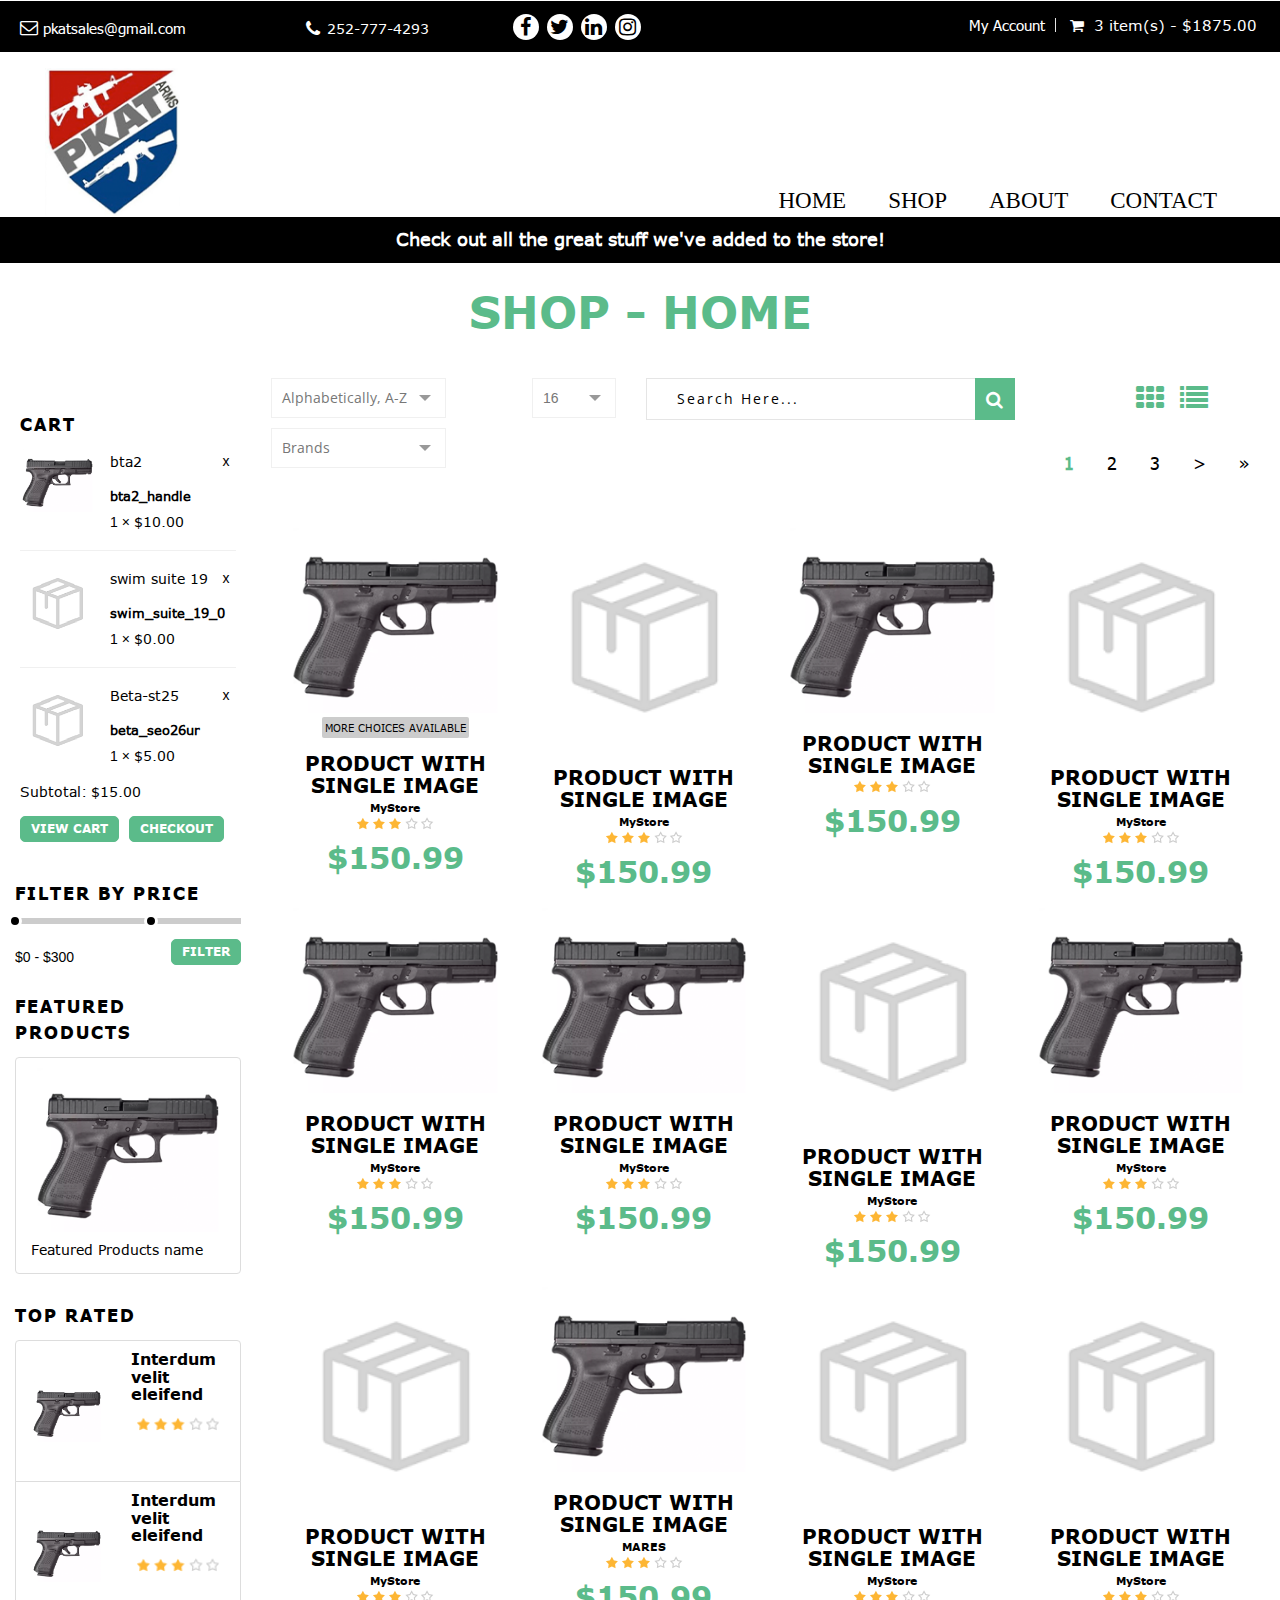
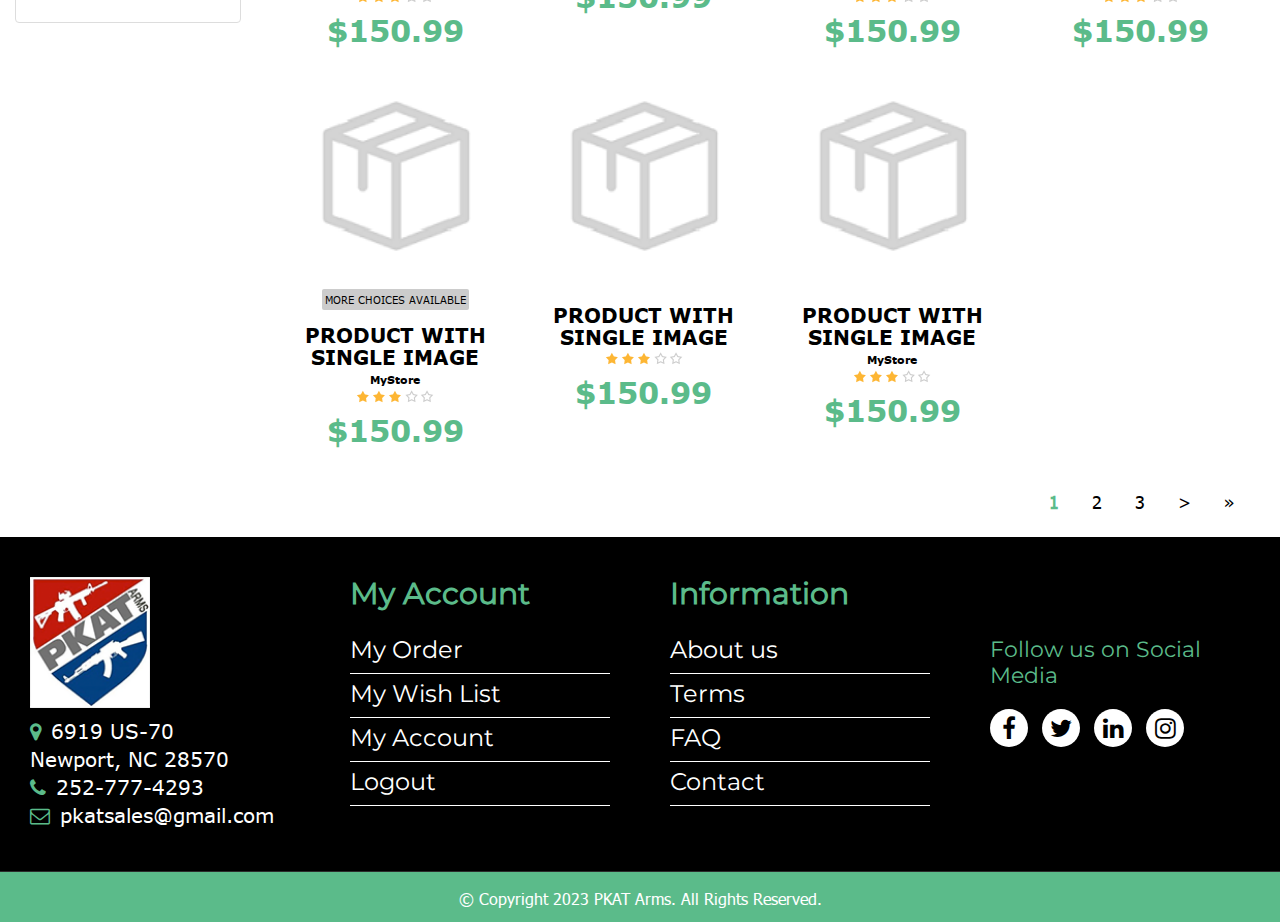
<file: shop.html>
<!DOCTYPE html>
<html lang="en">
    <head>
        <meta charset="utf-8">
      <meta http-equiv="X-UA-Compatible" content="IE=edge">
      <meta name="viewport" content="width=device-width, initial-scale=1">
      <meta name="description" content="">
      <meta name="keywords" content="">
      <title>PKAT Arms</title> 
      <link rel="shortcut icon" href="img/favicon.png">
      <link type="text/css" rel="stylesheet" href="css/font-awesome.min.css">
      <link type="text/css" rel="stylesheet" href="css/bootstrap.min.css">
      <link type="text/css" rel="stylesheet" href="css/owl.carousel.css">
      <link type="text/css" rel="stylesheet" href="css/magnific-popup.css">
      <link type="text/css" rel="stylesheet" href="css/main.css">
      <link type="text/css" rel="stylesheet" href="css/theme1.css">
      <!-- CSS media queries -->
      <link type="text/css" rel="stylesheet" href="css/media-queries.css">
      <link href="js/smMenu/jquery.smartmenus.bootstrap.css" rel="stylesheet">
      <link href="css/smartnav.css" rel="stylesheet">
      <link href="css/customStyles.css" rel="stylesheet">
	  <link rel="stylesheet" type="text/css" href="css/lightbox.css"/>
	  <link href="https://stackpath.bootstrapcdn.com/font-awesome/4.7.0/css/font-awesome.min.css" rel="stylesheet">
      <!-- HTML5 shim and Respond.js for IE8 support of HTML5 elements and media queries -->
      <!-- WARNING: Respond.js doesn't work if you view the page via file:// -->
      <!--[if lt IE 9]>
         <script src="https://oss.maxcdn.com/html5shiv/3.7.3/html5shiv.min.js"></script>
         <script src="https://oss.maxcdn.com/respond/1.4.2/respond.min.js"></script>
      <![endif]-->
	  <link href="https://fonts.googleapis.com/css?family=Open+Sans&display=swap" rel="stylesheet">
<link rel="preconnect" href="https://fonts.gstatic.com">
<link href="https://fonts.googleapis.com/css2?family=Roboto+Slab:wght@400;700&display=swap" rel="stylesheet"> 
<link rel="stylesheet" href="css/custom__pkat__stylesheet.css">
    </head>
    <body class="products">
        
        
        <div id="wrapper" class="main-wrapper">
            <!-- 
            Navigation
            ==================================== -->
            <header id="head" class="sticky-header">
                <div class="header-top primary">
                  <div class="container">
                     <div class="row">
                        <div class="col-lg-8 col-md-8 col-sm-8 col-xs-12">
                           <div class="row">
                              <div class="col-xs-12 col-md-4 pull-left quick-contact">
                                 <i class="fa fa-envelope-o"></i>
                                 <p><span></span><a href="mailto:pkatsales@gmail.com">pkatsales@gmail.com</a>
                                 </p>
                              </div>
                              <div class="col-xs-12 col-md-3 pull-left quick-contact phone">
                                 <i class="fa fa-phone"></i>
                                 <p><span>252-777-4293</span></p>
                              </div>
                              <div class="col-xs-12 col-md-2 pull-left socialkt" id="social">
                                 <ul class="pull-left social-links text-center">
                                    <li><a href="#"><i class="fa fa-facebook"></i></a></li>
                                    <li><a href="#"><i class="fa fa-twitter"></i></a></li>
                                    <li><a href="#"><i class="fa fa-linkedin"></i></a></li>
                                    <li><a href="#"><i class="fa fa-instagram"></i></a></li>
                                 </ul>
                              </div>
                           </div>
                        </div>
                        <div class="col-xs-12 col-sm-4 col-md-4 col-lg-4 topRight">
                           <nav class="top-nav dropdown type2">
                              <ul class="text-right">
                                 <li class="myacc">
                                    <a href="#">My Account</a>
                                    <ul class="submenu text-left">
                                       <li><a href="#" data-toggle="modal" data-target="#myModal">Register <span><i class="fa fa-edit"></i></span></a></li>
                                       <li><a href="#">Login <span><i class="fa fa-lock"></i></span></a></li>
                                    </ul>
                                 </li>
                                 <li class="cart cartWidgetInner">
                                    <a href="#">
                                       <i class="fa fa-shopping-cart"></i>&nbsp;
                                       <span>3 item(s) - $1875.00</span>
                                    </a>
                                    <ul class="submenu product_list_widget text-left">
                                       <!-- .product item -->
                                       <li>
                                          <a href="#" class="thumb">
                                             <img src="img/product-1.png" alt="">
                                          </a>
                                          <div class="pdDesc">
                                             <a href="#">Cool Item 1</a>
                                             <a href="#" class="remove">x</a>
                                             <div class="variation">
                                                <strong>Size :</strong> <span>Small</span>
                                             </div>
                                             <span class="quantity">1 × <span class="amount">$625.00</span></span>
                                          </div>
                                       </li>
                                       <li>
                                          <a href="#" class="thumb">
                                             <img src="img/product-1.png" alt="">
                                          </a>
                                          <div class="pdDesc">
                                             <a href="#">Cool Item 1</a>
                                             <a href="#" class="remove">x</a>
                                             <div class="variation">
                                                <strong>Size :</strong> <span>Small</span>
                                             </div>
                                             <span class="quantity">1 × <span class="amount">$625.00</span></span>
                                          </div>
                                       </li>
                                       <li>
                                          <a href="#" class="thumb">
                                             <img src="img/product-1.png" alt="">
                                          </a>
                                          <div class="pdDesc">
                                             <a href="#">Cool Item 1</a>
                                             <a href="#" class="remove">x</a>
                                             <div class="variation">
                                                <strong>Size :</strong> <span>Small</span>
                                             </div>
                                             <span class="quantity">1 × <span class="amount">$625.00</span></span>
                                          </div>
                                       </li>
                                       <!-- // .product item -->
                                       <!-- .product item -->
      
      
                                       <!-- // product list -->
                                       <li class="total">
                                          <span>Subtotal: </span>
                                          <span class="amount">&nbsp;$1875.00</span>
                                       </li>
                                       <li class="buttons">
                                          <a href="#" class="btn btn-gold-border">View Cart</a>
                                          <a href="#" class="btn btn-gold-border">Checkout</a>
                                       </li>
                                       <!-- // .product item -->
                                    </ul>
                                 </li>
                              </ul>
                           </nav>
                        </div>
                     </div>
                  </div>
               </div>
      
               <div class="row HeaderMenu">
                  <div class="col-xs-12">
                     <!--Start nav-->
                     <div class="navbar-default" role="navigation">
                        <div class="container">
                           <div class="navbar-header">
                              <button type="button" class="navbar-toggle" data-toggle="collapse"
                                 data-target=".navbar-collapse">
                                 <span class="sr-only">Toggle navigation</span>
                                 <span class="icon-bar"></span>
                                 <span class="icon-bar"></span>
                                 <span class="icon-bar"></span>
                              </button>
                              <a class="navbar-brand" href="index.html">
                                 <img src="img/logo.png" alt="Logo">
                              </a>
                           </div>
                           <div class="navbar-collapse collapse">
                              <!-- Left nav -->
                              <ul class="nav navbar-nav navbarRight">
                                 <li><a href="index.html" class="current-active">Home</a> </li>
                                 <li><a href="shop.html">Shop</a></li>
                                 <!-- <li>
                                    <a href="#">Services <span class="caret"></span></a>
                                    <ul class="dropdown-menu">
                                       <li><a href="#">Our Services</a></li>
                                       <li><a href="#">The Simulator</a></li>
                                       <li><a href="#">Parties & Events</a></li>
                                    </ul>
                                 </li> -->
                                 <li><a href="about-us.html">About</a></li>
                                 <li><a href="contact.html">Contact</a> </li>
                              </ul>
                              <!--Dropdown Menus UL-->
                           </div>
                           <!--/.nav-collapse -->
                        </div>
                        <!--/.container -->
                     </div> <!-- Main Navbar Div ENDS-->
                  </div>
               </div>
             </header>
         <!--
            End Navigation
            ==================================== -->
            <!--
                Home slider
                ==================================== -->
                <div id="slider" class="sitemessage  slider-wrapper relative overflow-hidden slide-overlay clb" >
                    <div class="col-xs-12 col-sm-12 col-md-12 col-lg-12" id="abovetext">
                            <div class="message" id="sitemessage">
                                            <p>Check out all the great stuff we've added to the store!</p>
                                        </div>
                    </div>	
                </div>  <!-- // #start -->
                <!--
                End Home slider
                ==================================== -->
        <!-- // shop breadcrumb -->
                <section class="product-category-page">
                    <div class="container">
                        <div class="text-center" id="storecat">

                        <h2>Shop - Home</h2>
                        </div>
                        <div class="row">
                            <div class="col-xs-12 col-sm-4 col-md-3">
                                <div id="secondary" class="widget-area" role="complementary">
                                    <!-- .widget -->
                                   
									
								    
									
									
									<aside class="widget cartWidget">
							<h3 class="widget-title">Cart</h3>
							<div class="cartWidgetInner">
								<ul class="product_list_widget">
																			<li>
											<a href="/products/bta2_handle" class="thumb">
												 <img src="img/product-1.png" alt="" class="sidebar_img">
											</a>
											<div class="pdDesc">
												 <a href="/products/bta2_handle">bta2</a>
												 <a href="javascript:void(0)" onclick="deleteFromCartTop('5d0b5a91-5e90-4055-9dd9-7db9ac1f1040', this)" class="remove btn-remove-cart-top">x</a>
												 <div class="variation">
													  <strong>bta2_handle</strong>
												 </div>
												 <span class="quantity">1 × <span class="amount">$10.00</span></span>
											</div>
									  </li>
																				<li>
											<a href="/products/swim_suite_19_0" class="thumb">
												 <img src="img/no-product.png" alt="" class="sidebar_img">
											</a>
											<div class="pdDesc">
												 <a href="/products/swim_suite_19_0">swim suite 19</a>
												 <a href="javascript:void(0)" onclick="deleteFromCartTop('5ceb9f05-c7ac-45a7-8b6c-7454ac1f1040', this)" class="remove btn-remove-cart-top">x</a>
												 <div class="variation">
													  <strong>swim_suite_19_0</strong>
												 </div>
												 <span class="quantity">1 × <span class="amount">$0.00</span></span>
											</div>
									  </li>
																				<li>
											<a href="/products/beta_seo26ur" class="thumb">
												 <img src="img/no-product.png" alt="" class="sidebar_img">
											</a>
											<div class="pdDesc">
												 <a href="/products/beta_seo26ur">Beta-st25</a>
												 <a href="javascript:void(0)" onclick="deleteFromCartTop('5cb98c68-5434-4a49-a4ba-5e86ac1f1040', this)" class="remove btn-remove-cart-top">x</a>
												 <div class="variation">
													  <strong>beta_seo26ur</strong>
												 </div>
												 <span class="quantity">1 × <span class="amount">$5.00</span></span>
											</div>
									  </li>
																		</ul>
								<!-- // product list -->
								<p class="total">
									<span>Subtotal:</span>
									<span class="amount">$15.00</span>
								</p>
								<p class="buttons">
									<a href="cart.html" class="btn btn-ash-border">View Cart</a>
																				<a href="checkout.html" class="btn btn-ash-border btn_place_order">Checkout</a>
																		</p>
							</div>
						</aside>
									
									
                                    <!-- // cart widget -->
                                    <!-- .widget -->
                                    
                                    <!-- // product category -->
                                    <!-- .widget -->
                                    <aside class="price-filter-widget widget">
                                        <h3 class="widget-title">Filter by Price</h3>
                                        <div class="price-range-wrapper">
                                            <div class="priceRange"></div>
                                            <div class="price-slider-amount clear">
                                            <label for="amount">Price:</label>
                                            <input type="text" id="amount" readonly>
                                            <a href="#" class="btn btn-ash-border pull-right">Filter</a>
                                            </div>
                                        </div>
                                    </aside>
                                    <!-- .widget -->
                                    <aside class="widget desktop-v-featured_products">
                                        <h3 class="widget-title">Featured Products</h3>
                                        <ul class="list-group widget-img-slideshow">
                                            <li class="list-group-item">
                                                <img src="img/product-1.png" alt="" class="img-responsive">
                                                <p>Featured Products name</p>
                                            </li>
                                           
                                        </ul>
                                    </aside>
                                    <!-- end .widget -->
                                    <!-- .widget -->
                                    <aside class="widget">
                                        <h3 class="widget-title">Top Rated</h3>
                                        <ul class="list-group">
                                            <li class="list-group-item">
                                                <div class="widgetProduct">
                                                    <div class="media">
                                                        <div class="media-left">
                                                            <a href="#">
                                                                <img alt="" src="img/product-1.png" class="media-object">
                                                            </a>
                                                        </div>
                                                        <div class="media-body">
                                                            <h4 class="media-heading"><a href="#">Interdum velit
                                                                    eleifend</a></h4>
                                                            <p class="rating"><img src="img/star.png" alt=""></p>
                                                            <span class="price">$55</span>
                                                        </div>
                                                    </div>
                                                </div>
                                            </li>
                                            <li class="list-group-item">
                                                <div class="widgetProduct">
                                                    <div class="media">
                                                        <div class="media-left">
                                                            <a href="#">
                                                                <img alt="" src="img/product-1.png" class="media-object">
                                                            </a>
                                                        </div>
                                                        <div class="media-body">
                                                            <h4 class="media-heading"><a href="#">Interdum velit
                                                                    eleifend</a></h4>
                                                            <p class="rating"><img src="img/star.png" alt=""></p>
                                                            <span class="price">$55</span>
                                                        </div>
                                                    </div>
                                                </div>
                                            </li>
                                           
                                        </ul>
                                    </aside>
                                    <!-- end .widget -->
                                </div>
                                <!-- // widget-area -->
                            </div>
                            <!-- // col-sm-3 -->
                            <div class="col-xs-12 col-sm-12 col-md-9">
                                <div class="productDisplayType">
   
   <div class="row">
      <input type="hidden" id="filtered_products_section" value="div">
      <div class="col-xs-12 col-sm-4 col-md-3">
         <div class="productSorting">
            <div id="sbHolder_18994987" class="sbHolder"><a id="sbToggle_18994987" href="#" class="sbToggle"></a><a id="sbSelector_18994987" href="#" class="sbSelector sbFocus">Alphabetically, A-Z</a><ul id="sbOptions_18994987" class="sbOptions" style="display: none;"><li><a href="#name_asc" rel="name_asc" class="sbFocus">Alphabetically, A-Z</a></li><li><a href="#name_desc" rel="name_desc">Alphabetically, Z-A</a></li><li><a href="#price_asc" rel="price_asc">Price, Low to high</a></li><li><a href="#price_desc" rel="price_desc">Price, High to low</a></li><li><a href="#created_desc" rel="created_desc">Newest first</a></li><li><a href="#created_asc" rel="created_asc">Oldest first</a></li></ul></div>
         </div>
      </div>
      
      
               
      
      <div class="hidden-xs hidden-sm col-md-2">
         <div class="productLimiter clear">
            <label for="productlimiter">Show :</label>
            <select name="productlimiter" id="productlimiter" class="" sb="54963162" style="display: none;">              
            <option value="15">15</option><option value="25">25</option><option value="50">50</option><option value="75">75</option><option value="100">100</option><option value="125">125</option></select><div id="sbHolder_54963162" class="sbHolder"><a id="sbToggle_54963162" href="#" class="sbToggle"></a><a id="sbSelector_54963162" href="#" class="sbSelector">16</a><ul id="sbOptions_54963162" class="sbOptions" style="display: none;"><li><a href="#16" rel="16" class="sbFocus">16</a></li><li><a href="#25" rel="25">25</a></li><li><a href="#50" rel="50">50</a></li><li><a href="#75" rel="75">75</a></li><li><a href="#100" rel="100">100</a></li><li><a href="#125" rel="125">125</a></li></ul></div>
         </div>
      </div>
      <div class="col-xs-12 col-sm-12 col-md-7 clear filter_sf" id="filter_sf">
        <div class="row">
         <div class="col-xs-12 col-sm-8 col-md-8">
         <div class="productLimiter clear">
            <form action="#" method="post" class="blog-search" id="part_search_form">
				<input type="text" value="" name="search_part" id="search_part" class="search-input partSearch ui-autocomplete-input" placeholder="Search Here..." autocomplete="off">
				<button type="button" id="part_search_button" class="productSearch_button search-sub">
				<i class="fa fa-search"></i>
				</button>
			</form>
         </div>
         </div>
         
         <!--nav class="woocommerce-pagination">
            <ul class="page-numbers text-right">
                <li><span class="current">1</span></li>
                <li><a href="#">2</a></li>
                <li><a href="#">3</a></li>
                <li><a href="#">→</a></li>
            </ul>
         </nav-->
         <div class="col-xs-12 col-sm-4 col-md-4">
			<nav class="productViewToggle">
				<a href="shop.html" class="gridView"><i class="fa fa-th"></i></a>
				<a href="listview.html" class="listView"><i class="fa fa-list"></i></a>
			</nav>
         </div>
        </div>
         <!--nav class="woocommerce-pagination">
            <ul class="page-numbers text-right">
               <li><span class="current">1</span></li>
               <li><a href="#">2</a></li>
               <li><a href="#">3</a></li>
               <li><a href="#">&rarr;</a></li>
            </ul>
         </nav-->
      </div>
   </div>
   <div class="row">
      <div class="col-xs-12 col-sm-4 col-md-3 ">
         <div class="productSorting">
            <div class="productSorting">
            <div id="sbHolder_52447504" class="sbHolder"><a id="sbToggle_52447504" href="#" class="sbToggle"></a><a id="sbSelector_52447504" href="#" class="sbSelector">Brands</a><ul id="sbOptions_52447504" class="sbOptions" style="top: 26px; max-height: 1369px; display: none;"><li><a href="#name_asc" rel="name_asc" class="sbFocus">brand1</a></li><li><a href="#name_desc" rel="name_desc">brand2</a></li><li><a href="#price_asc" rel="price_asc">brand3</a></li><li><a href="#price_desc" rel="price_desc">brand4</a></li><li><a href="#created_desc" rel="created_desc">brand5</a></li><li><a href="#created_asc" rel="created_asc">brand6</a></li></ul></div>
            <!--select name="productsorting" id="productsorting" class="selectbox">
               <option value="default" selected="selected">Default sorting</option>
               <option value="price">Sort by price: low to high</option>
               <option value="price-desc">Sort by price: high to low</option>
            </select-->
         </div>
            
         </div>
      </div>
	  
	    <!-- .widget -->
		<aside class="widget mobile-v-featured_products">
			<h3 class="widget-title">Featured Products</h3>
			<ul class="list-group widget-img-slideshow">
				<li class="list-group-item">
					<img src="img/product-1.png" alt="" class="img-responsive">
					<p>Featured Products name</p>
				</li>
			   
			</ul>
		</aside>
		<!-- end .widget -->
	  
	  <div class="col-xs-12 col-sm-9 col-md-9 clear">
		 <ul class="page-numbers text-right"><li><span class="current">1</span></li><li><a href="#">2</a></li><li><a href="#">3</a></li><li><a href="#" title="Next">&gt;</a></li><li><a href="#" title="Last">»</a></li></ul>		 
      </div>
         
   </div>
</div>
                                <div class="row no-margin row-border proLists">
                                    <div class="col-xs-12 col-sm-6 col-md-3">
                                        <div data-product-id="4" class="productBorder chkProductID">
                                            <img src="img/product-1.png" alt="" class="img-responsive">
                                            <div class="productBorderHover verticalMiddle">
                                                <div class="verticalInner">
                                                    <h4><a href="#">Product With Single Image</a></h4>
                                                    <p class="rating">
                                                        <img src="img/star.png" alt="">
                                                    </p>
                                                    <div class="price">
                                                        <del><span class="amount">$180.99</span></del>
                                                        <span class="amount">$150.99</span>
                                                    </div>
                                                </div>
                                            </div>
											
											<div class="frontinfo">
											<span class="more_choice more_choice_available">MORE CHOICES AVAILABLE</span>
												<h4><a href="#">Product With Single Image</a></h4>
												<h5 class="manuf">MyStore</h5>
																<center>
																	<div class="rating product-rating bottom_rating">
														<img src="img/star.png" alt="">
														
														
													</div>
												<!--p class="rating">
													<img src="/img/icons/star2.png" alt=""> <span class="numr">(15)</span>
												</p-->
													</center>
												<div class="amount">$150.99</div>
											</div>
                                            <!-- products meta -->
                                            <ul class="productMetas">
                                                <li><a href="shop-single-quick.php" class="ajax-view"><span><i class="fa fa-eye"></i></span> Quick View</a></li>
                                                <li><a href="#"><span><i class="fa fa-shopping-cart"></i></span> Add to Cart</a></li>
                                                <li><a href="#"><span><i class="fa fa-heart-o"></i></span> Wishlist</a></li>
                                            
                                            </ul>
                                            <!-- // products meta -->
                                            <!-- animated-border -->
                                            <span class="linetop"></span>
                                            <span class="lineright"></span>
                                            <span class="linebottom"></span>
                                            <span class="lineleft"></span>
                                            <!-- // animated-border -->
                                        </div>
                                    </div>
                                    <div class="col-xs-12 col-sm-6 col-md-3">
                                        <div data-product-id="5" class="productBorder chkProductID">
                                            <img src="img/no-product.png" alt="" class="img-responsive">
                                            <div class="productBorderHover verticalMiddle">
                                                <div class="verticalInner">
                                                    <h4><a href="#">Product With Single Image</a></h4>
                                                    <p class="rating">
                                                        <img src="img/star.png" alt="">
                                                    </p>
                                                    <div class="price">
                                                        <del><span class="amount">$180.99</span></del>
                                                        <span class="amount">$150.99</span>
                                                    </div>
                                                </div>
                                            </div>
											
											
											<div class="frontinfo">
												<h4><a href="#">Product With Single Image</a></h4>
												<h5 class="manuf">MyStore</h5>
																<center>
																	<div class="rating product-rating bottom_rating">
														<img src="img/star.png" alt="">
														
														
													</div>
												<!--p class="rating">
													<img src="/img/icons/star2.png" alt=""> <span class="numr">(15)</span>
												</p-->
													</center>
												<div class="amount">$150.99</div>
											</div>
                                            <!-- products meta -->
                                            <ul class="productMetas">
                                                <li><a href="shop-single-quick.php" class="ajax-view"><span><i class="fa fa-eye"></i></span> Quick View</a></li>
                                                <li><a href="#"><span><i class="fa fa-shopping-cart"></i></span> Add to Cart</a></li>
                                                <li><a href="#"><span><i class="fa fa-heart-o"></i></span> Wishlist</a></li>
                                            
                                            </ul>
                                            <!-- // products meta -->
                                            <!-- animated-border -->
                                            <span class="linetop"></span>
                                            <span class="lineright"></span>
                                            <span class="linebottom"></span>
                                            <span class="lineleft"></span>
                                            <!-- // animated-border -->
                                        </div>
                                    </div>
                                    <div class="col-xs-12 col-sm-6 col-md-3">
                                        <div data-product-id="6" class="productBorder chkProductID">
                                            <img src="img/product-1.png" alt="" class="img-responsive">
                                            <div class="productBorderHover verticalMiddle">
                                                <div class="verticalInner">
                                                    <h4><a href="#">Product With Single Image</a></h4>
                                                    <p class="rating">
                                                        <img src="img/star.png" alt="">
                                                    </p>
                                                    <div class="price">
                                                        <del><span class="amount">$180.99</span></del>
                                                        <span class="amount">$150.99</span>
                                                    </div>
                                                </div>
                                            </div>
											
											<div class="frontinfo">
												<h4><a href="#">Product With Single Image</a></h4>
																<center>
																	<div class="rating product-rating bottom_rating">
														<img src="img/star.png" alt="">
														
														
													</div>
												<!--p class="rating">
													<img src="/img/icons/star2.png" alt=""> <span class="numr">(15)</span>
												</p-->
													</center>
												<div class="amount">$150.99</div>
											</div>
                                            <!-- products meta -->
                                            <ul class="productMetas">
                                                <li><a href="shop-single-quick.php" class="ajax-view"><span><i class="fa fa-eye"></i></span> Quick View</a></li>
                                                <li><a href="#"><span><i class="fa fa-shopping-cart"></i></span> Add to Cart</a></li>
                                                <li><a href="#"><span><i class="fa fa-heart-o"></i></span> Wishlist</a></li>
                                            
                                            </ul>
                                            <!-- // products meta -->
                                            <!-- animated-border -->
                                            <span class="linetop"></span>
                                            <span class="lineright"></span>
                                            <span class="linebottom"></span>
                                            <span class="lineleft"></span>
                                            <!-- // animated-border -->
                                        </div>
                                    </div>
                                    <div class="col-xs-12 col-sm-6 col-md-3">
                                        <div data-product-id="7" class="productBorder chkProductID">
                                            <img src="img/no-product.png" alt="" class="img-responsive">
                                            <div class="productBorderHover verticalMiddle">
                                                <div class="verticalInner">
                                                    <h4><a href="#">Product With Single Image</a></h4>
                                                    <p class="rating">
                                                        <img src="img/star.png" alt="">
                                                    </p>
                                                    <div class="price">
                                                        <del><span class="amount">$180.99</span></del>
                                                        <span class="amount">$150.99</span>
                                                    </div>
                                                </div>
                                            </div>
											
											
											<div class="frontinfo">
												<h4><a href="#">Product With Single Image</a></h4>
												<h5 class="manuf">MyStore</h5>
																<center>
																	<div class="rating product-rating bottom_rating">
														<img src="img/star.png" alt="">
														
														
													</div>
												<!--p class="rating">
													<img src="/img/icons/star2.png" alt=""> <span class="numr">(15)</span>
												</p-->
													</center>
												<div class="amount">$150.99</div>
											</div>
                                            <!-- products meta -->
                                            <ul class="productMetas">
                                                <li><a href="shop-single-quick.php" class="ajax-view"><span><i class="fa fa-eye"></i></span> Quick View</a></li>
                                                <li><a href="#"><span><i class="fa fa-shopping-cart"></i></span> Add to Cart</a></li>
                                                <li><a href="#"><span><i class="fa fa-heart-o"></i></span> Wishlist</a></li>
                                            
                                            </ul>
                                            <!-- // products meta -->
                                            <!-- animated-border -->
                                            <span class="linetop"></span>
                                            <span class="lineright"></span>
                                            <span class="linebottom"></span>
                                            <span class="lineleft"></span>
                                            <!-- // animated-border -->
                                        </div>
                                    </div>
                                    <div class="col-xs-12 col-sm-6 col-md-3">
                                        <div data-product-id="8" class="productBorder chkProductID">
                                            <img src="img/product-1.png" alt="" class="img-responsive">
                                            <div class="productBorderHover verticalMiddle">
                                                <div class="verticalInner">
                                                    <h4><a href="#">Product With Single Image</a></h4>
                                                    <p class="rating">
                                                        <img src="img/star.png" alt="">
                                                    </p>
                                                    <div class="price">
                                                        <del><span class="amount">$180.99</span></del>
                                                        <span class="amount">$150.99</span>
                                                    </div>
                                                </div>
                                            </div>
											
											
											<div class="frontinfo">
												<h4><a href="#">Product With Single Image</a></h4>
												<h5 class="manuf">MyStore</h5>
																<center>
																	<div class="rating product-rating bottom_rating">
														<img src="img/star.png" alt="">
														
														
													</div>
												<!--p class="rating">
													<img src="/img/icons/star2.png" alt=""> <span class="numr">(15)</span>
												</p-->
													</center>
												<div class="amount">$150.99</div>
											</div>
                                            <!-- products meta -->
                                            <ul class="productMetas">
                                                <li><a href="shop-single-quick.php" class="ajax-view"><span><i class="fa fa-eye"></i></span> Quick View</a></li>
                                                <li><a href="#"><span><i class="fa fa-shopping-cart"></i></span> Add to Cart</a></li>
                                                <li><a href="#"><span><i class="fa fa-heart-o"></i></span> Wishlist</a></li>
                                            
                                            </ul>
                                            <!-- // products meta -->
                                            <!-- animated-border -->
                                            <span class="linetop"></span>
                                            <span class="lineright"></span>
                                            <span class="linebottom"></span>
                                            <span class="lineleft"></span>
                                            <!-- // animated-border -->
                                        </div>
                                    </div>
                                    <div class="col-xs-12 col-sm-6 col-md-3">
                                        <div data-product-id="9" class="productBorder chkProductID">
                                            <img src="img/product-1.png" alt="" class="img-responsive">
                                            <div class="productBorderHover verticalMiddle">
                                                <div class="verticalInner">
                                                    <h4><a href="#">Product With Single Image</a></h4>
                                                    <p class="rating">
                                                        <img src="img/star.png" alt="">
                                                    </p>
                                                    <div class="price">
                                                        <del><span class="amount">$180.99</span></del>
                                                        <span class="amount">$150.99</span>
                                                    </div>
                                                </div>
                                            </div>
											
											
											<div class="frontinfo">
												<h4><a href="#">Product With Single Image</a></h4>
												<h5 class="manuf">MyStore</h5>
																<center>
																	<div class="rating product-rating bottom_rating">
														<img src="img/star.png" alt="">
														
														
													</div>
												<!--p class="rating">
													<img src="/img/icons/star2.png" alt=""> <span class="numr">(15)</span>
												</p-->
													</center>
												<div class="amount">$150.99</div>
											</div>
                                            <!-- products meta -->
                                            <ul class="productMetas">
                                                <li><a href="shop-single-quick.php" class="ajax-view"><span><i class="fa fa-eye"></i></span> Quick View</a></li>
                                                <li><a href="#"><span><i class="fa fa-shopping-cart"></i></span> Add to Cart</a></li>
                                                <li><a href="#"><span><i class="fa fa-heart-o"></i></span> Wishlist</a></li>
                                            
                                            </ul>
                                            <!-- // products meta -->
                                            <!-- animated-border -->
                                            <span class="linetop"></span>
                                            <span class="lineright"></span>
                                            <span class="linebottom"></span>
                                            <span class="lineleft"></span>
                                            <!-- // animated-border -->
                                        </div>
                                    </div>
									
									<div class="col-xs-12 col-sm-6 col-md-3">
                                        <div data-product-id="7" class="productBorder chkProductID">
                                            <img src="img/no-product.png" alt="" class="img-responsive">
                                            <div class="productBorderHover verticalMiddle">
                                                <div class="verticalInner">
                                                    <h4><a href="#">Product With Single Image</a></h4>
                                                    <p class="rating">
                                                        <img src="img/star.png" alt="">
                                                    </p>
                                                    <div class="price">
                                                        <del><span class="amount">$180.99</span></del>
                                                        <span class="amount">$150.99</span>
                                                    </div>
                                                </div>
                                            </div>
											
											
											<div class="frontinfo">
												<h4><a href="#">Product With Single Image</a></h4>
												<h5 class="manuf">MyStore</h5>
																<center>
																	<div class="rating product-rating bottom_rating">
														<img src="img/star.png" alt="">
														
														
													</div>
												<!--p class="rating">
													<img src="/img/icons/star2.png" alt=""> <span class="numr">(15)</span>
												</p-->
													</center>
												<div class="amount">$150.99</div>
											</div>
                                            <!-- products meta -->
                                            <ul class="productMetas">
                                                <li><a href="shop-single-quick.php" class="ajax-view"><span><i class="fa fa-eye"></i></span> Quick View</a></li>
                                                <li><a href="#"><span><i class="fa fa-shopping-cart"></i></span> Add to Cart</a></li>
                                                <li><a href="#"><span><i class="fa fa-heart-o"></i></span> Wishlist</a></li>
                                            
                                            </ul>
                                            <!-- // products meta -->
                                            <!-- animated-border -->
                                            <span class="linetop"></span>
                                            <span class="lineright"></span>
                                            <span class="linebottom"></span>
                                            <span class="lineleft"></span>
                                            <!-- // animated-border -->
                                        </div>
                                    </div>
									
									<div class="col-xs-12 col-sm-6 col-md-3">
                                        <div data-product-id="6" class="productBorder chkProductID">
                                            <img src="img/product-1.png" alt="" class="img-responsive">
                                            <div class="productBorderHover verticalMiddle">
                                                <div class="verticalInner">
                                                    <h4><a href="#">Product With Single Image</a></h4>
                                                    <p class="rating">
                                                        <img src="img/star.png" alt="">
                                                    </p>
                                                    <div class="price">
                                                        <del><span class="amount">$180.99</span></del>
                                                        <span class="amount">$150.99</span>
                                                    </div>
                                                </div>
                                            </div>
											
											
											<div class="frontinfo">
												<h4><a href="#">Product With Single Image</a></h4>
												<h5 class="manuf">MyStore</h5>
																<center>
																	<div class="rating product-rating bottom_rating">
														<img src="img/star.png" alt="">
														
														
													</div>
												<!--p class="rating">
													<img src="/img/icons/star2.png" alt=""> <span class="numr">(15)</span>
												</p-->
													</center>
												<div class="amount">$150.99</div>
											</div>
                                            <!-- products meta -->
                                            <ul class="productMetas">
                                                <li><a href="shop-single-quick.php" class="ajax-view"><span><i class="fa fa-eye"></i></span> Quick View</a></li>
                                                <li><a href="#"><span><i class="fa fa-shopping-cart"></i></span> Add to Cart</a></li>
                                                <li><a href="#"><span><i class="fa fa-heart-o"></i></span> Wishlist</a></li>
                                            
                                            </ul>
                                            <!-- // products meta -->
                                            <!-- animated-border -->
                                            <span class="linetop"></span>
                                            <span class="lineright"></span>
                                            <span class="linebottom"></span>
                                            <span class="lineleft"></span>
                                            <!-- // animated-border -->
                                        </div>
                                    </div>
                                    <div class="col-xs-12 col-sm-6 col-md-3">
                                        <div data-product-id="7" class="productBorder chkProductID">
                                            <img src="img/no-product.png" alt="" class="img-responsive">
                                            <div class="productBorderHover verticalMiddle">
                                                <div class="verticalInner">
                                                    <h4><a href="#">Product With Single Image</a></h4>
                                                    <p class="rating">
                                                        <img src="img/star.png" alt="">
                                                    </p>
                                                    <div class="price">
                                                        <del><span class="amount">$180.99</span></del>
                                                        <span class="amount">$150.99</span>
                                                    </div>
                                                </div>
                                            </div>
											<div class="frontinfo">
												<h4><a href="#">Product With Single Image</a></h4>
												<h5 class="manuf">MyStore</h5>
																<center>
																	<div class="rating product-rating bottom_rating">
														<img src="img/star.png" alt="">
														
														
													</div>
												<!--p class="rating">
													<img src="/img/icons/star2.png" alt=""> <span class="numr">(15)</span>
												</p-->
													</center>
												<div class="amount">$150.99</div>
											</div>
                                            <!-- products meta -->
                                            <ul class="productMetas">
                                                <li><a href="shop-single-quick.php" class="ajax-view"><span><i class="fa fa-eye"></i></span> Quick View</a></li>
                                                <li><a href="#"><span><i class="fa fa-shopping-cart"></i></span> Add to Cart</a></li>
                                                <li><a href="#"><span><i class="fa fa-heart-o"></i></span> Wishlist</a></li>
                                            
                                            </ul>
                                            <!-- // products meta -->
                                            <!-- animated-border -->
                                            <span class="linetop"></span>
                                            <span class="lineright"></span>
                                            <span class="linebottom"></span>
                                            <span class="lineleft"></span>
                                            <!-- // animated-border -->
                                        </div>
                                    </div>
                                    <div class="col-xs-12 col-sm-6 col-md-3">
                                        <div data-product-id="8" class="productBorder chkProductID">
                                            <img src="img/product-1.png" alt="" class="img-responsive">
                                            <div class="productBorderHover verticalMiddle">
                                                <div class="verticalInner">
                                                    <h4><a href="#">Product With Single Image</a></h4>
                                                    <p class="rating">
                                                        <img src="img/star.png" alt="">
                                                    </p>
                                                    <div class="price">
                                                        <del><span class="amount">$180.99</span></del>
                                                        <span class="amount">$150.99</span>
                                                    </div>
                                                </div>
                                            </div>
											
											<div class="frontinfo">
												<h4><a href="#">Product With Single Image</a></h4>
												<h5 class="manuf">MARES</h5>
																<center>
																
																	<div class="rating product-rating bottom_rating">
														<img src="img/star.png" alt="">
														
														
													</div>
												<!--p class="rating">
													<img src="/img/icons/star2.png" alt=""> <span class="numr">(15)</span>
												</p-->
													</center>
												<div class="amount">$150.99</div>
											</div>
                                            <!-- products meta -->
                                            <ul class="productMetas">
                                                <li><a href="shop-single-quick.php" class="ajax-view"><span><i class="fa fa-eye"></i></span> Quick View</a></li>
                                                <li><a href="#"><span><i class="fa fa-shopping-cart"></i></span> Add to Cart</a></li>
                                                <li><a href="#"><span><i class="fa fa-heart-o"></i></span> Wishlist</a></li>
                                            
                                            </ul>
                                            <!-- // products meta -->
                                            <!-- animated-border -->
                                            <span class="linetop"></span>
                                            <span class="lineright"></span>
                                            <span class="linebottom"></span>
                                            <span class="lineleft"></span>
                                            <!-- // animated-border -->
                                        </div>
                                    </div>
									<div class="col-xs-12 col-sm-6 col-md-3">
                                        <div data-product-id="7" class="productBorder chkProductID">
                                            <img src="img/no-product.png" alt="" class="img-responsive">
                                            <div class="productBorderHover verticalMiddle">
                                                <div class="verticalInner">
                                                    <h4><a href="#">Product With Single Image</a></h4>
                                                    <p class="rating">
                                                        <img src="img/star.png" alt="">
                                                    </p>
                                                    <div class="price">
                                                        <del><span class="amount">$180.99</span></del>
                                                        <span class="amount">$150.99</span>
                                                    </div>
                                                </div>
                                            </div>
											
											<div class="frontinfo">
												<h4><a href="#">Product With Single Image</a></h4>
												<h5 class="manuf">MyStore</h5>
																<center>
																	<div class="rating product-rating bottom_rating">
														<img src="img/star.png" alt="">
														
														
													</div>
												<!--p class="rating">
													<img src="/img/icons/star2.png" alt=""> <span class="numr">(15)</span>
												</p-->
													</center>
												<div class="amount">$150.99</div>
											</div>
                                            <!-- products meta -->
                                            <ul class="productMetas">
                                                <li><a href="shop-single-quick.php" class="ajax-view"><span><i class="fa fa-eye"></i></span> Quick View</a></li>
                                                <li><a href="#"><span><i class="fa fa-shopping-cart"></i></span> Add to Cart</a></li>
                                                <li><a href="#"><span><i class="fa fa-heart-o"></i></span> Wishlist</a></li>
                                            
                                            </ul>
                                            <!-- // products meta -->
                                            <!-- animated-border -->
                                            <span class="linetop"></span>
                                            <span class="lineright"></span>
                                            <span class="linebottom"></span>
                                            <span class="lineleft"></span>
                                            <!-- // animated-border -->
                                        </div>
                                    </div>
									<div class="col-xs-12 col-sm-6 col-md-3">
                                        <div data-product-id="7" class="productBorder chkProductID">
                                            <img src="img/no-product.png" alt="" class="img-responsive">
                                            <div class="productBorderHover verticalMiddle">
                                                <div class="verticalInner">
                                                    <h4><a href="#">Product With Single Image</a></h4>
                                                    <p class="rating">
                                                        <img src="img/star.png" alt="">
                                                    </p>
                                                    <div class="price">
                                                        <del><span class="amount">$180.99</span></del>
                                                        <span class="amount">$150.99</span>
                                                    </div>
                                                </div>
                                            </div>
											
											<div class="frontinfo">
												<h4><a href="#">Product With Single Image</a></h4>
												<h5 class="manuf">MyStore</h5>
																<center>
																	<div class="rating product-rating bottom_rating">
														<img src="img/star.png" alt="">
														
														
													</div>
												<!--p class="rating">
													<img src="/img/icons/star2.png" alt=""> <span class="numr">(15)</span>
												</p-->
													</center>
												<div class="amount">$150.99</div>
											</div>
                                            <!-- products meta -->
                                            <ul class="productMetas">
                                                <li><a href="shop-single-quick.php" class="ajax-view"><span><i class="fa fa-eye"></i></span> Quick View</a></li>
                                                <li><a href="#"><span><i class="fa fa-shopping-cart"></i></span> Add to Cart</a></li>
                                                <li><a href="#"><span><i class="fa fa-heart-o"></i></span> Wishlist</a></li>
                                            
                                            </ul>
                                            <!-- // products meta -->
                                            <!-- animated-border -->
                                            <span class="linetop"></span>
                                            <span class="lineright"></span>
                                            <span class="linebottom"></span>
                                            <span class="lineleft"></span>
                                            <!-- // animated-border -->
                                        </div>
                                    </div>
									<div class="col-xs-12 col-sm-6 col-md-3">
                                        <div data-product-id="7" class="productBorder chkProductID">
                                            <img src="img/no-product.png" alt="" class="img-responsive">
                                            <div class="productBorderHover verticalMiddle">
                                                <div class="verticalInner">
                                                    <h4><a href="#">Product With Single Image</a></h4>
                                                    <p class="rating">
                                                        <img src="img/star.png" alt="">
                                                    </p>
                                                    <div class="price">
                                                        <del><span class="amount">$180.99</span></del>
                                                        <span class="amount">$150.99</span>
                                                    </div>
                                                </div>
                                            </div>
											
											<div class="frontinfo">
											<span class="more_choice more_choice_available">MORE CHOICES AVAILABLE</span>
												<h4><a href="#">Product With Single Image</a></h4>
												<h5 class="manuf">MyStore</h5>
																<center>
																	<div class="rating product-rating bottom_rating">
														<img src="img/star.png" alt="">
														
														
													</div>
												<!--p class="rating">
													<img src="/img/icons/star2.png" alt=""> <span class="numr">(15)</span>
												</p-->
													</center>
												<div class="amount">$150.99</div>
											</div>
                                            <!-- products meta -->
                                            <ul class="productMetas">
                                                <li><a href="shop-single-quick.php" class="ajax-view"><span><i class="fa fa-eye"></i></span> Quick View</a></li>
                                                <li><a href="#"><span><i class="fa fa-shopping-cart"></i></span> Add to Cart</a></li>
                                                <li><a href="#"><span><i class="fa fa-heart-o"></i></span> Wishlist</a></li>
                                            
                                            </ul>
                                            <!-- // products meta -->
                                            <!-- animated-border -->
                                            <span class="linetop"></span>
                                            <span class="lineright"></span>
                                            <span class="linebottom"></span>
                                            <span class="lineleft"></span>
                                            <!-- // animated-border -->
                                        </div>
                                    </div>
									<div class="col-xs-12 col-sm-6 col-md-3">
                                        <div data-product-id="7" class="productBorder chkProductID">
                                            <img src="img/no-product.png" alt="" class="img-responsive">
                                            <div class="productBorderHover verticalMiddle">
                                                <div class="verticalInner">
                                                    <h4><a href="#">Product With Single Image</a></h4>
                                                    <p class="rating">
                                                        <img src="img/star.png" alt="">
                                                    </p>
                                                    <div class="price">
                                                        <del><span class="amount">$180.99</span></del>
                                                        <span class="amount">$150.99</span>
                                                    </div>
                                                </div>
                                            </div>
											
											<div class="frontinfo">
												<h4><a href="#">Product With Single Image</a></h4>
																<center>
																	<div class="rating product-rating bottom_rating">
														<img src="img/star.png" alt="">
														
														
													</div>
												<!--p class="rating">
													<img src="/img/icons/star2.png" alt=""> <span class="numr">(15)</span>
												</p-->
													</center>
												<div class="amount">$150.99</div>
											</div>
                                            <!-- products meta -->
                                            <ul class="productMetas">
                                                <li><a href="shop-single-quick.php" class="ajax-view"><span><i class="fa fa-eye"></i></span> Quick View</a></li>
                                                <li><a href="#"><span><i class="fa fa-shopping-cart"></i></span> Add to Cart</a></li>
                                                <li><a href="#"><span><i class="fa fa-heart-o"></i></span> Wishlist</a></li>
                                            
                                            </ul>
                                            <!-- // products meta -->
                                            <!-- animated-border -->
                                            <span class="linetop"></span>
                                            <span class="lineright"></span>
                                            <span class="linebottom"></span>
                                            <span class="lineleft"></span>
                                            <!-- // animated-border -->
                                        </div>
                                    </div>
									<div class="col-xs-12 col-sm-6 col-md-3">
                                        <div data-product-id="7" class="productBorder chkProductID">
                                            <img src="img/no-product.png" alt="" class="img-responsive">
                                            <div class="productBorderHover verticalMiddle">
                                                <div class="verticalInner">
                                                    <h4><a href="#">Product With Single Image</a></h4>
                                                    <p class="rating">
                                                        <img src="img/star.png" alt="">
                                                    </p>
                                                    <div class="price">
                                                        <del><span class="amount">$180.99</span></del>
                                                        <span class="amount">$150.99</span>
                                                    </div>
                                                </div>
                                            </div>
											
											<div class="frontinfo">
												<h4><a href="#">Product With Single Image</a></h4>
												<h5 class="manuf">MyStore</h5>
																<center>
																	<div class="rating product-rating bottom_rating">
														<img src="img/star.png" alt="">
														
														
													</div>
												<!--p class="rating">
													<img src="/img/icons/star2.png" alt=""> <span class="numr">(15)</span>
												</p-->
													</center>
												<div class="amount">$150.99</div>
											</div>
                                            <!-- products meta -->
                                            <ul class="productMetas">
                                                <li><a href="shop-single-quick.php" class="ajax-view"><span><i class="fa fa-eye"></i></span> Quick View</a></li>
                                                <li><a href="#"><span><i class="fa fa-shopping-cart"></i></span> Add to Cart</a></li>
                                                <li><a href="#"><span><i class="fa fa-heart-o"></i></span> Wishlist</a></li>
                                            
                                            </ul>
                                            <!-- // products meta -->
                                            <!-- animated-border -->
                                            <span class="linetop"></span>
                                            <span class="lineright"></span>
                                            <span class="linebottom"></span>
                                            <span class="lineleft"></span>
                                            <!-- // animated-border -->
                                        </div>
                                    </div>
                                    
                                </div>
                                <!-- // row no-margin row-border -->
								<div class="col-xs-12 col-sm-12 col-md-12 clear">
					<ul class="page-numbers text-right"><li><span class="current">1</span></li><li><a href="#">2</a></li><li><a href="#">3</a></li><li><a href="#" title="Next">&gt;</a></li><li><a href="#" title="Last">»</a></li></ul>				</div>
					<br>
                            </div>
                            <!-- // col-sm-9 -->
                        </div>
                        <!-- // .row -->
                    </div>
                </section>
			</div>

        <!--
         footer widget
         ==================================== -->
         <section class="footer-widget">
            <div class="container">
               <div class="row with-border">
                  <div class="col-xs-12 col-sm-6 col-md-3 col-lg-3 first">
                     <div class="footer-item" id="footer1">
                        <img src="img/footerlogo.png" alt="footer-logo">
                       <ul>
                           <!-- <li><i class="fa fa-building-o"></i><span class="sub-heading">PKAT Arms</span></li> -->
                           <li><i class="fa fa-map-marker"></i><a
                                 href="https://maps.app.goo.gl/zA8Zv2mt8KUi4bTD9"
                                 target="_blank">6919 US-70 <br> Newport, NC 28570</a></li>
                           <li class="text-primary"><i class="fa fa-phone"></i><span><a
                              href="tel:252-777-4293">252-777-4293</a></span></li>
                           <li class="text-primary"><i class="fa fa-envelope-o"></i><span><a
                                    href="mailto:pkatsales@gmail.com">pkatsales@gmail.com</a></span></li>
                          
                           </li>
                        </ul>
                        
                     </div>
                  </div>
                  <div class="col-xs-12 col-sm-6 col-md-3 col-lg-3 second">
                     <div class="footer-item contact-info" id="footer2">
                        <h4>My Account</h4>
                        <ul>
                           <li><a href="#">My Order</a></li>
                           <li><a href="#">My Wish List</a></li>
                           <li><a href="#">My Account </a></li>
                           <li><a href="#">Logout</a></li>
                        </ul>
                     </div>
                  </div>
                  <div class="col-xs-12 col-sm-6 col-md-3 col-lg-3 third" id="footer3">
                     <div class="footer-item quick-links">
                        <h4>Information</h4>
                        <ul>
                           <li><a href="#">About us</a></li>
                           <li><a href="#">Terms</a></li>
                           <li><a href="#">FAQ </a></li>
                           <li><a href="#">Contact</a></li>
                        </ul>
                     </div>
                  </div>
                  <div class="col-xs-12 col-sm-6 col-md-3 col-lg-3 fourth" id="footer4">
                     <div class="footer-item quick-links">
                        <div id="social">
                           <p>Follow us on Social Media</p>
                           <ul class="social-links">
                              <li><a href="#"><i class="fa fa-facebook"></i></a></li>
                              <li><a href="#"><i class="fa fa-twitter"></i></a></li>
                              <li><a href="#"><i class="fa fa-linkedin"></i></a></li>
                              <li><a href="#"><i class="fa fa-instagram"></i></a></li>
                           </ul>
                        </div>
                     </div>
                     <!-- end .row portfolio-wrapper -->
                  </div>
               </div>
            </div>
         </section>
      <!--
         End footer widget
         ==================================== -->
      <!--
         footer
         ==================================== -->
      <footer class="footer">
         <div class="container">
            <div id="copyright text-center">
               <p class="copyright">© Copyright 2023 PKAT Arms. All Rights Reserved. </p>
            </div>
         </div>
      </footer>
      <!--
         End footer
         ==================================== -->


			</div>

           <!--
         JavaScripts
         ========================== -->
           <script type="text/javascript" src="js/jquery-1.11.1.min.js"></script>
           <script type="text/javascript" src="js/jQuery-Selectbox/jquery.multiselect.js"></script>
           <script type="text/javascript" src="js/jQuery-Selectbox/jquery.selectBox.js"></script>
           <script type="text/javascript" src="js/bootstrap.min.js"></script>
           <script type="text/javascript" src="js/jquery-ui.min.js"></script>
           <!-- SmartMenus jQuery plugin -->
           <script type="text/javascript" src="js/smMenu/jquery.smartmenus.min.js"></script>
           <!-- SmartMenus jQuery Bootstrap Addon -->
           <script type="text/javascript" src="js/smMenu/jquery.smartmenus.bootstrap.min.js"></script>
           <script type="text/javascript" src="js/productsFn.js"></script>
<script>
$('body').on("click", ".slide-top .hide-top", function () {
	
	$("i", this).toggleClass("fa-angle-up fa-angle-down");
});
</script>		  

           <!-- Modal popup -->
           <div id="myModal" class="modal fade" role="dialog">
               <div class="modal-dialog modal-sm">
                   <!-- Modal content-->
                   <div class="modal-content">
                       <div class="modal-header">
                           <button type="button" class="close" data-dismiss="modal">&times;</button>
                           <h4 class="modal-title">Sign In</h4>
                       </div>
                       <div class="modal-body">
                           <form>
                               <div class="form-group input-group">
                                   <span class="input-group-addon"><i class="fa fa-user"></i></span>
                                   <input id="email" type="text" class="form-control" name="email" placeholder="Email">
                               </div>
                               <div class="form-group input-group">
                                   <span class="input-group-addon"><i class="fa fa-key"></i></span>
                                   <input id="password" type="password" class="form-control" name="password"
                                       placeholder="Password">
                               </div>
                               <button type="submit" class="btn btn-warning btn-block login_form_btn">Sign In</button>
                           </form>
                       </div>
                       <!--Model body ends-->
                       <div class="modal-footer">
                           <p>Not registered? <a href="javascript:void(0)">Create an account</a></p>
                       </div>
                   </div>

               </div>
           </div>
           <!-- Modal ends-->
           <!-- back to top -->
           <a href="#" id="go-top"><i class="fa fa-angle-up"></i>top</a>
           <!-- end #go-top -->
    </body>
</html>
</file>
